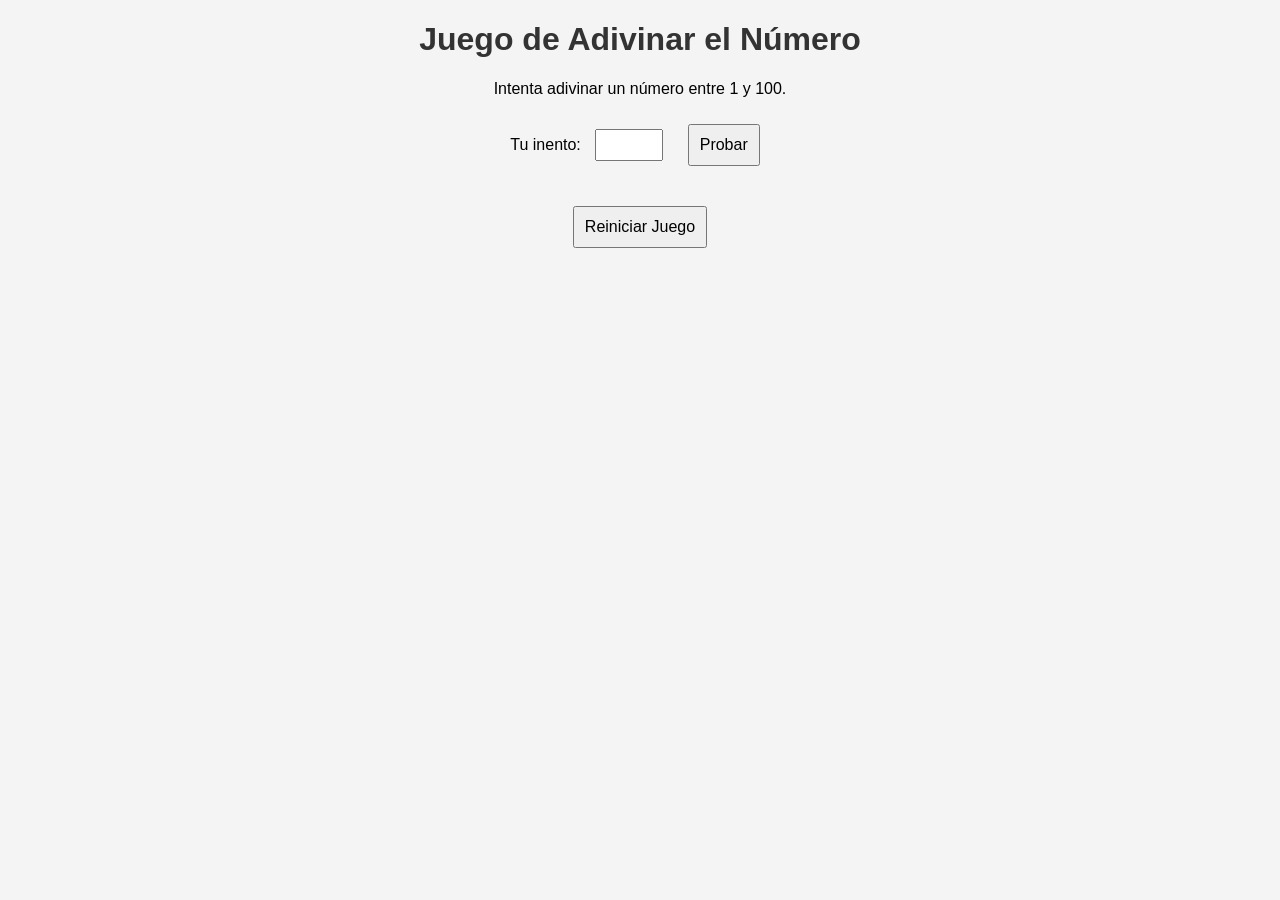
<file: Tema 03/adivina-numero/index.html>
<!DOCTYPE html>
<html lang="es">
    <head>
        <meta charset="UTF-8">
        <meta name="viewport" content="width=device-width, initial-scale=1.0">
        <title>Juego de Adivinar el Número</title>
        <link rel="stylesheet" href="assets/styles.css">
    </head>
    <body>
        <h1>Juego de Adivinar el Número</h1>
        <p>Intenta adivinar un número entre 1 y 100.</p>

        <label for="numero">Tu inento:</label>
        <input type="number" id="numero" min="1" max="100">
        <button onclick="verificarNumero()">Probar</button>

        <p id="mensaje"></p> <!-- Aquí mostramos los mensajes -->

        <button onclick="reiniciarJuego()">Reiniciar Juego</button>
        
        <script src="scripts/juego.js"></script> <!-- Enlace a javascript -->
    </body>
</html>
</file>
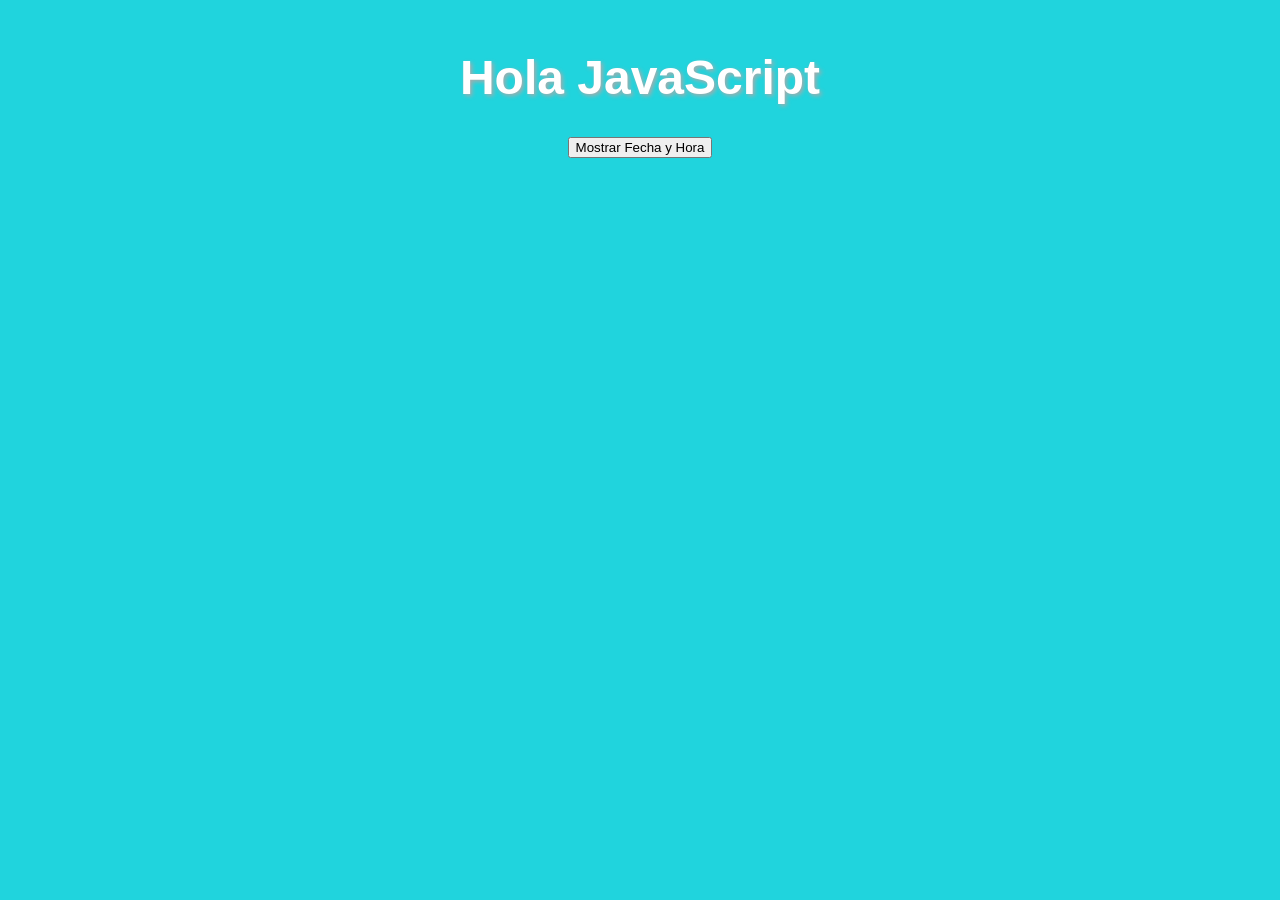
<file: Tema 03/hola-js/index.html>
<!DOCTYPE html>
<html lang="es">
    <head>
        <meta charset="UTF-8">
        <meta name="viewport" content="width=device-width, initial-scale=1.0">
        <title>Hola Javascript</title>
        <link rel="stylesheet" href="assets/styles.css">
    </head>
    <body>
        <h1>Hola JavaScript</h1>
        <button onclick="mostrarFechaHora()">Mostrar Fecha y Hora</button>
        <p class="fechaHora" id="fechaHora"></p>
        <script src="scripts/funciones.js"></script>
    </body>
</html>
</file>
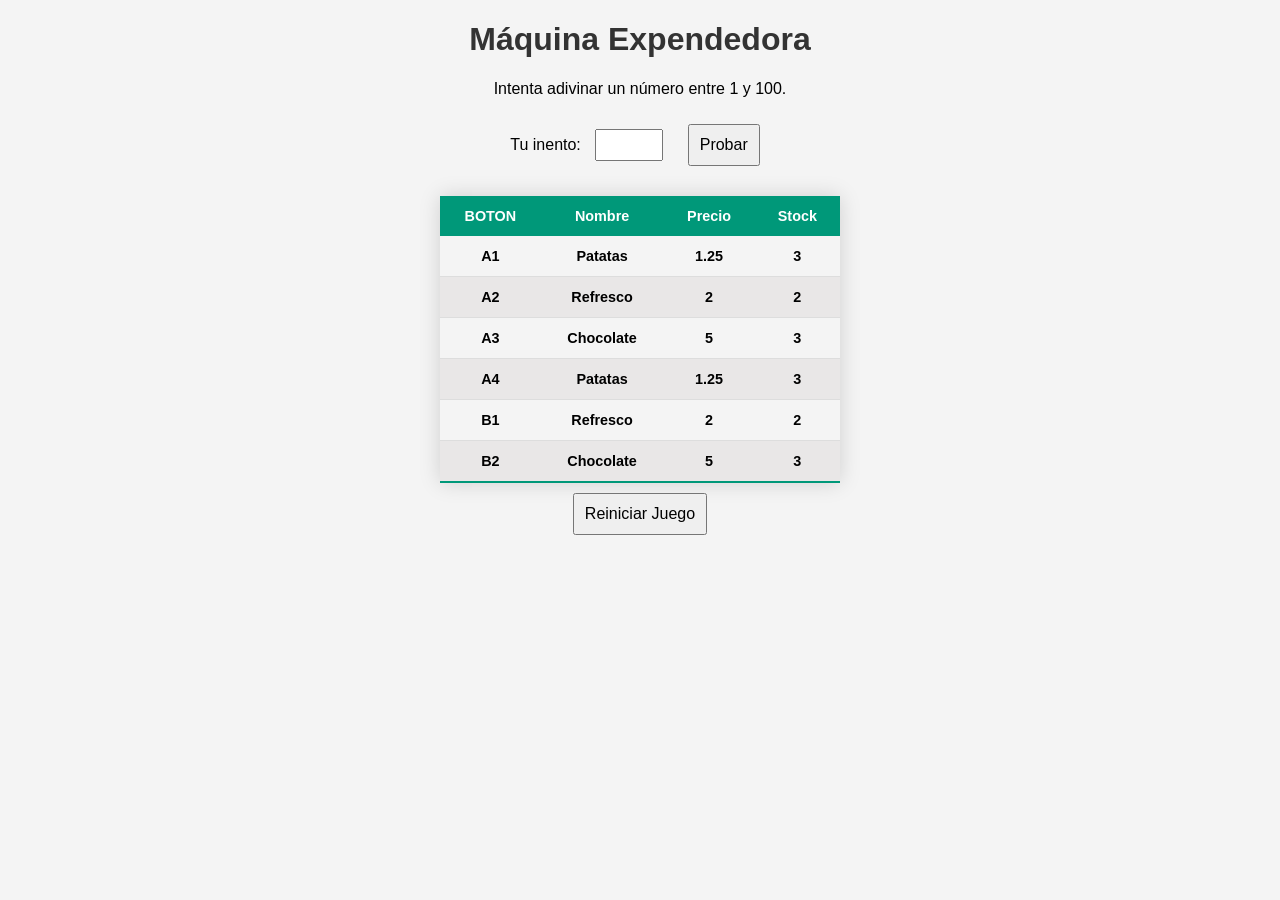
<file: Tema 03/maquina/index.html>
<!DOCTYPE html>
<html lang="es">
    <head>
        <meta charset="UTF-8">
        <meta name="viewport" content="width=device-width, initial-scale=1.0">
        <title>Maquina expendedora</title>
        <link rel="stylesheet" href="assets/styles.css">
    </head>
    <body>
        <h1>Máquina Expendedora</h1>
        <p>Intenta adivinar un número entre 1 y 100.</p>

        <label for="numero">Tu inento:</label>
        <input type="number" id="numero" min="1" max="100">
        <button onclick="verificarNumero()">Probar</button>


        <div id="mensaje"></div> <!-- Aquí mostramos los mensajes -->

        <button onclick="reiniciarJuego()">Reiniciar Juego</button>
        
        <script src="scripts/maquina.js"></script> <!-- Enlace a javascript -->
    </body>
</html>
</file>
<file: Tema 03/adivina-numero/assets/styles.css>
body {
  font-family: Arial, sans-serif;
  text-align: center;
  margin: 20px;
  background-color: #f4f4f4;
}

h1 {
  color: #333;
}

input {
  font-size: 16px;
  padding: 5px;
  margin: 10px;
}

button {
  font-size: 16px;
  padding: 10px;
  margin: 10px;
  cursor: pointer;
}

#mensaje {
  font-weight: bold;
  margin-top: 20px;
}
</file>
<file: Tema 03/hola-js/assets/styles.css>
body {
  font-family: Arial, sans-serif;
  background-color: #20d4dd;
  text-align: center;
  margin-top: 50px;
}

h1 {
  color: #ffffff;
  font-size: 3em;
  text-shadow: 2px 2px 4px #aaa;
}

/* Este estilo es para una clase*/
.fechaHora {
  color: #ffffff;
}
</file>
<file: Tema 03/maquina/assets/styles.css>
body {
  font-family: Arial, sans-serif;
  text-align: center;
  margin: 20px;
  background-color: #f4f4f4;
}

h1 {
  color: #333;
}

input {
  font-size: 16px;
  padding: 5px;
  margin: 10px;
}

button {
  font-size: 16px;
  padding: 10px;
  margin: 10px;
  cursor: pointer;
}

#mensaje {
  font-weight: bold;
  margin-top: 20px;

}




table {
    border-collapse: collapse;
    font-size: 0.9em;
    font-family: sans-serif;
    min-width: 400px;
    box-shadow: 0 0 20px rgba(0, 0, 0, 0.15);
    margin: 0 auto;
}


table thead tr {
    background-color: #009879;
    color: #ffffff;
    text-align: center;
}

table th,
table td {
    padding: 12px 15px;
}

table tbody tr {
    border-bottom: 1px solid #dddddd;
}

table tbody tr:nth-of-type(even) {
    background-color: #e9e7e7;
}

table tbody tr:last-of-type {
    border-bottom: 2px solid #009879;
}

table tbody tr:hover {
    font-weight: bold;
    color: #009879;
}
</file>
